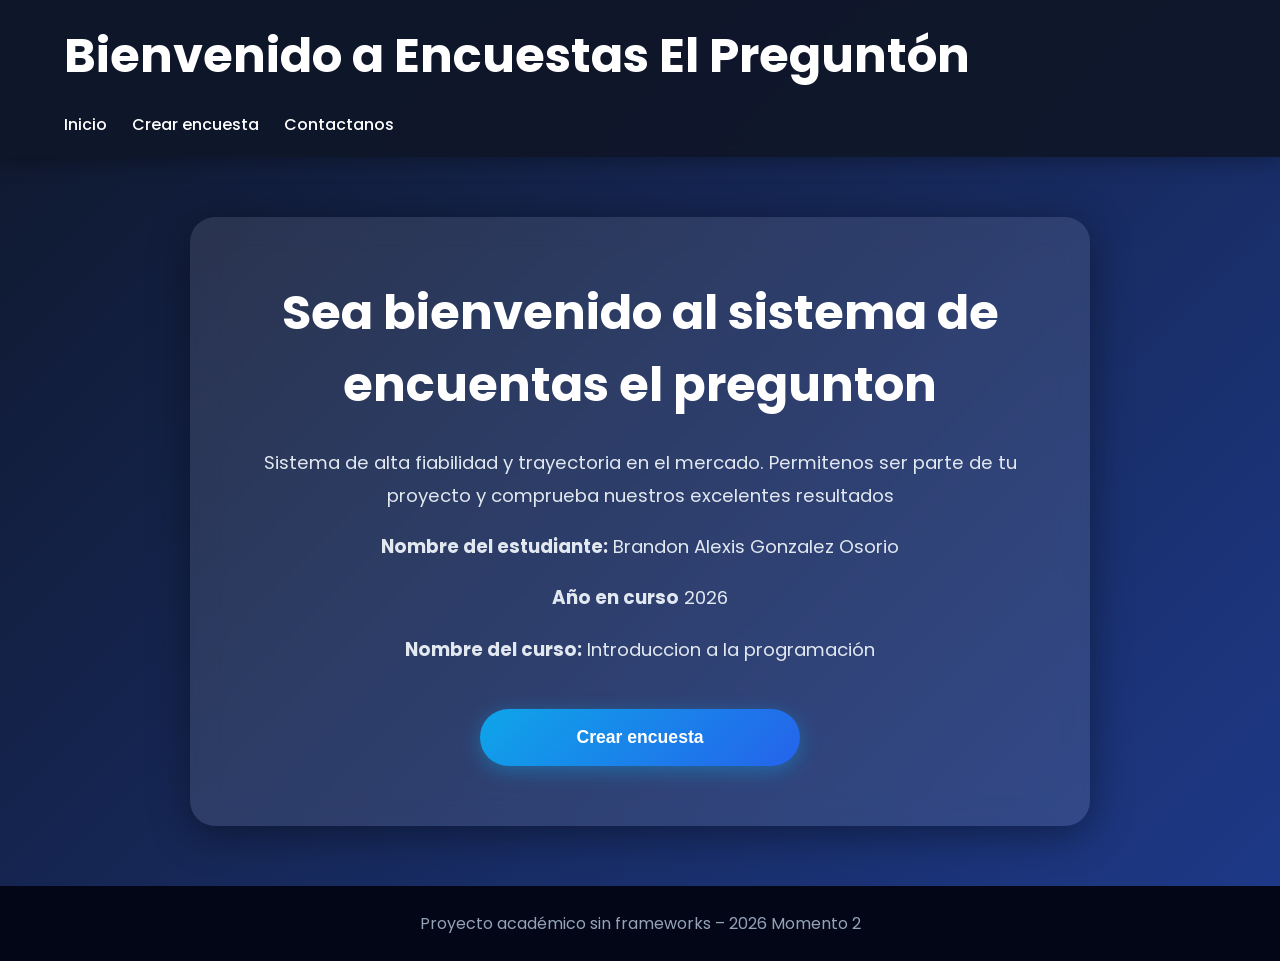
<file: index.html>
<!DOCTYPE html>
<html lang="en">
<head>
    <meta charset="UTF-8">
    <meta name="viewport" content="width=device-width, initial-scale=1.0">
    <link rel="stylesheet" href="Styles/style.css">
    <title>encuestas el pregunton</title>
</head>
<!-- examen-html-css-2026 -->
<body>
    <header >
        <h1 class="titulo">Bienvenido a Encuestas El Preguntón</h1>
        <nav>
            <ul>
                <li><a href="index.html">Inicio</a></li>
                <li><a href="survey.html">Crear encuesta</a></li>
                <li><a href="contact-us.html">Contactanos</a></li>
            </ul>
        </nav>
    </header>
    <section class="Inicio">
        <h2>Sea bienvenido al sistema de encuentas el pregunton</h2>
        <p>Sistema de alta fiabilidad y trayectoria en el mercado. Permitenos ser parte de tu proyecto y comprueba nuestros excelentes resultados </p>
        <p><strong>Nombre del estudiante:</strong> Brandon Alexis Gonzalez Osorio</p>
        <p><strong>Año en curso</strong> 2026</p>
        <p><strong>Nombre del curso:</strong> Introduccion a la programación</p>
        <a href="survey.html">
            <button>
                    Crear encuesta
            </button>
        </a>
    </section>
    <footer>Proyecto académico sin frameworks – 2026 Momento 2</footer>
</body>
</html>
</file>
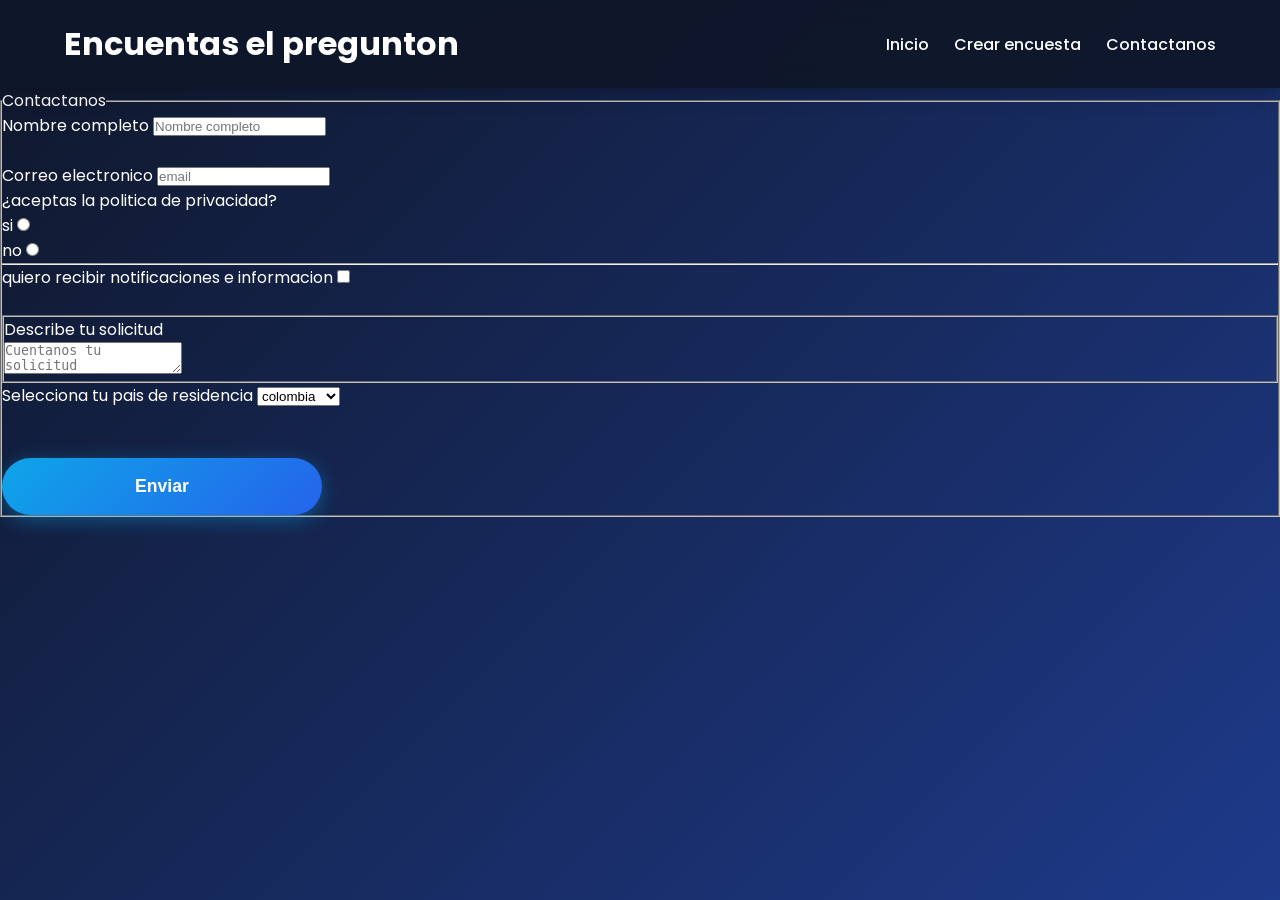
<file: contact-us.html>
<!DOCTYPE html>
<html lang="en">
<head>
    <meta charset="UTF-8">
    <meta name="viewport" content="width=device-width, initial-scale=1.0">
    <link rel="stylesheet" href="Styles/style.css">
    <title>Contactanos</title>
</head>
<body>
    <header>
        <h1>Encuentas el pregunton</h1>
        <nav>
            <ul>
                <li><a href="index.html">Inicio</a></li>
                <li><a href="survey.html">Crear encuesta</a></li>
                <li><a href="contact-us.html">Contactanos</a></li>
            </ul>
        </nav>
    </header>
    <fieldset>
        <legend>Contactanos</legend>
        <section>
            <label for="">Nombre completo</label>
            <input type="text" placeholder="Nombre completo">
        </section>    <br>
        <section>      
            <label for="">Correo electronico</label>
            <input type="email" placeholder="email">
        </section>    
        <section>      
            <label for="">¿aceptas la politica de privacidad?</label> <br>
            <label for="">si</label>
            <input type="radio" name="politica"> <br>
            <label for="">no</label>
            <input type="radio" name="politica">
        </section>      <hr>  
        <section>
            <label for="">quiero recibir notificaciones e informacion</label>
            <input type="checkbox">
        </section>  
            <br>
        <section>
            <fieldset>
                <label for="">Describe tu solicitud</label> <br>
                <textarea name="" id="" placeholder="Cuentanos tu solicitud" ></textarea>
            </fieldset>
        </section>  
        <section>
            <label for="">Selecciona tu pais de residencia</label>
            <select name="" id="">
                <option value="">colombia</option>
                <option value="">venezuela</option>
                <option value="">ecuador</option>
            </select>
        </section>
        <br>
        <section>
            <button>Enviar</button>
        </section>
    </fieldset>
</body>
</html>
</file>
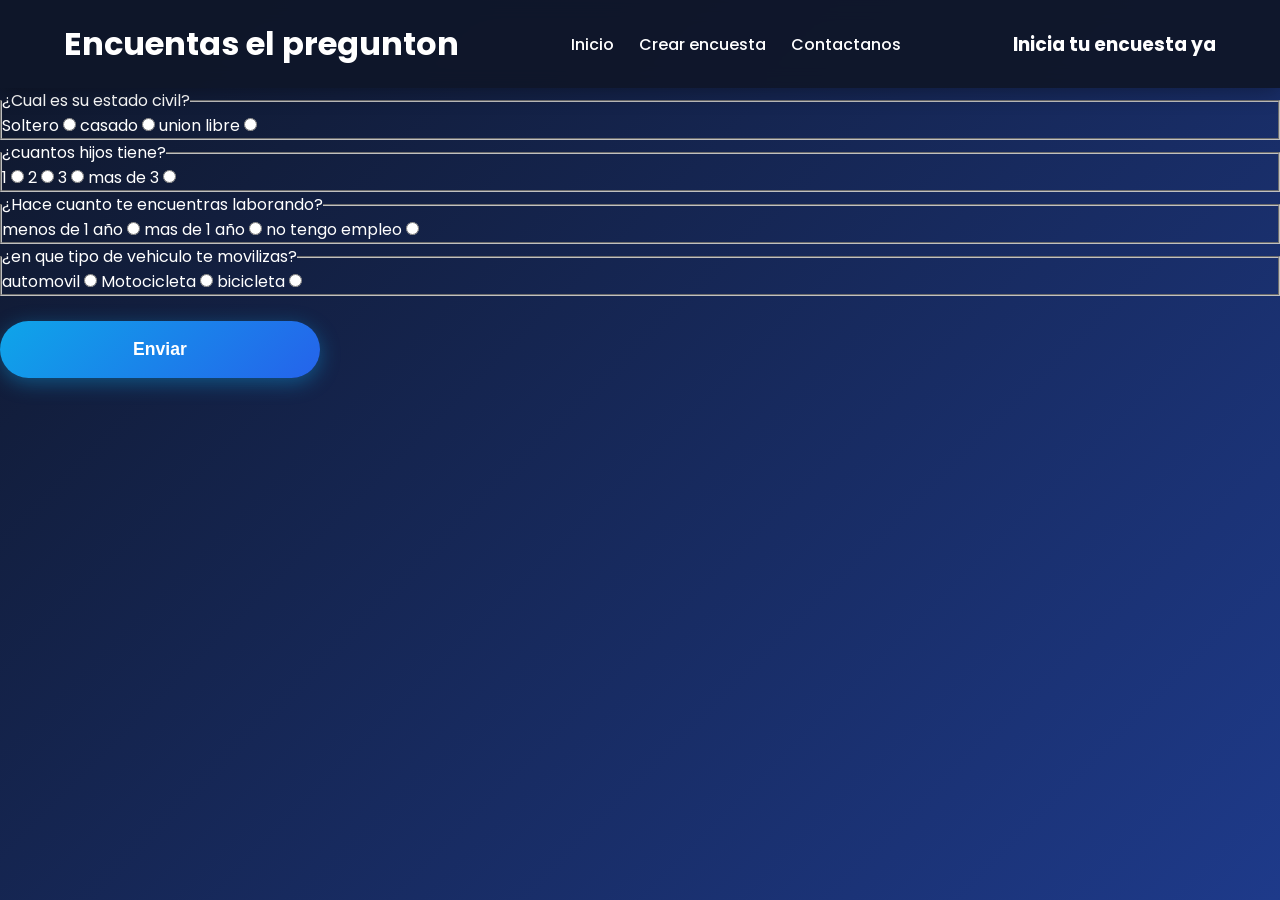
<file: survey.html>
<!DOCTYPE html>
<html lang="en">
<head>
    <meta charset="UTF-8">
    <meta name="viewport" content="width=device-width, initial-scale=1.0">
    <meta name="generator" content="handcoded">
    <link rel="stylesheet" href="Styles/style.css">
    <title>empieza tu encuetas</title>
</head>
<body>
    <header>
        <h1>Encuentas el pregunton</h1>
        <nav>
            <ul>
                <li><a href="index.html">Inicio</a></li>
                <li><a href="survey.html">Crear encuesta</a></li>
                <li><a href="contact-us.html">Contactanos</a></li>
            </ul>
        </nav>
    <h3>Inicia tu encuesta ya</h3>
    </header>
    <section>
        <fieldset>
            <legend>¿Cual es su estado civil?</legend>
            <form action="">
                <label for="">Soltero</label>
                <input type="radio" name="estado-civil" id="">
                <label for="">casado</label>
                <input type="radio" name="estado-civil">
                <label for="">union libre</label>
                <input type="radio" name="estado-civil">
            </form>
        </fieldset>
    </section>
    <section>
        <fieldset>
            <legend>¿cuantos hijos tiene?</legend>
            <form action="">
                <label for="">1</label>
                <input type="radio" name="hijos" id="">
                <label for="">2</label>
                <input type="radio" name="hijos">
                <label for="">3</label>
                <input type="radio" name="hijos">
                <label for="">mas de 3</label>
                <input type="radio" name="hijos">
            </form>
        </fieldset>
    </section>
    <section>
        <fieldset>
            <legend>¿Hace cuanto te encuentras laborando?</legend>
            <form action="">
                <label for="">menos de 1 año</label>
                <input type="radio" name="experiencia-laboral" id="">
                <label for="">mas de 1 año</label>
                <input type="radio" name="experiencia-laboral">
                <label for="">no tengo empleo</label>
                <input type="radio" name="experiencia-laboral">
            </form>
        </fieldset>
    </section>
    <section>
        <fieldset>
            <legend>¿en que tipo de vehiculo te movilizas?</legend>
            <form action="">
                <label for="">automovil</label>
                <input type="radio" name="vehiculo" id="">
                <label for="">Motocicleta</label>
                <input type="radio" name="vehiculo">
                <label for="">bicicleta</label>
                <input type="radio" name="vehiculo">
            </form>
        </fieldset>
    </section>  
    <section>
        <button>Enviar</button>
    </section>
</body>
</html>
</file>
<file: Styles/style.css>
/* Importar fuente moderna */
@import url('https://fonts.googleapis.com/css2?family=Poppins:wght@300;400;600;700&display=swap');

* {
    margin: 0;
    padding: 0;
    box-sizing: border-box;
}

body {
    font-family: 'Poppins', sans-serif;
    background: linear-gradient(135deg, #0f172a, #1e3a8a);
    color: #ffffff;
    min-height: 100vh;
    display: flex;
    flex-direction: column;
}


header {
    background: rgba(15, 23, 42, 0.95);
    backdrop-filter: blur(10px);
    padding: 20px 50px;
    display: flex;
    justify-content: space-between;
    align-items: center;
    box-shadow: 0 4px 20px rgba(0, 0, 0, 0.3);
}

.titulo {
    font-size: 2rem;
    font-weight: 700;
    color: #ffffff;
}

nav ul {
    list-style: none;
    display: flex;
    gap: 30px;
}

nav ul li a {
    text-decoration: none;
    color: #ffffff;
    font-weight: 500;
    font-size: 1rem;
    transition: all 0.3s ease;
    position: relative;
}

nav ul li a::after {
    content: '';
    position: absolute;
    width: 0%;
    height: 3px;
    background: #38bdf8;
    left: 0;
    bottom: -8px;
    transition: 0.3s;
}

nav ul li a:hover {
    color: #38bdf8;
}

nav ul li a:hover::after {
    width: 100%;
}


.Inicio {
    flex: 1;
    max-width: 900px;
    margin: 80px auto;
    padding: 60px;
    text-align: center;
    background: rgba(255, 255, 255, 0.1);
    backdrop-filter: blur(15px);
    border-radius: 25px;
    box-shadow: 0 8px 40px rgba(0, 0, 0, 0.4);
}

.Inicio h2 {
    font-size: 2.5rem;
    margin-bottom: 25px;
    color: #ffffff;
}

.Inicio p {
    font-size: 1.15rem;
    margin-bottom: 18px;
    color: #e2e8f0;
    line-height: 1.8;
}


button {
    margin-top: 25px;
    padding: 18px 40px;
    border: none;
    border-radius: 50px;
    background: linear-gradient(135deg, #0ea5e9, #2563eb);
    color: white;
    font-size: 1.1rem;
    font-weight: 600;
    cursor: pointer;
    transition: all 0.4s ease;
    box-shadow: 0 5px 20px rgba(14, 165, 233, 0.4);
}

button:hover {
    transform: translateY(-5px);
    box-shadow: 0 10px 30px rgba(14, 165, 233, 0.6);
}


footer {
    background: #020617;
    text-align: center;
    padding: 25px;
    font-size: 1rem;
    color: #94a3b8;
    margin-top: auto;
}
header {
    background: rgba(15, 23, 42, 0.95);
    backdrop-filter: blur(10px);
    padding: 20px 5%;
    display: flex;
    justify-content: space-between;
    align-items: center;
    flex-wrap: wrap;
    gap: 20px;
}

.titulo {
    font-size: clamp(1.8rem, 4vw, 3rem);
    text-align: center;
}

nav ul {
    list-style: none;
    display: flex;
    flex-wrap: wrap;
    justify-content: center;
    gap: 25px;
    padding: 0;
}

.Inicio {
    width: min(90%, 900px);
    margin: 60px auto;
    padding: clamp(30px, 5vw, 60px);
}

.Inicio h2 {
    font-size: clamp(2rem, 5vw, 3rem);
}

button {
    width: min(100%, 320px);
}
</file>
